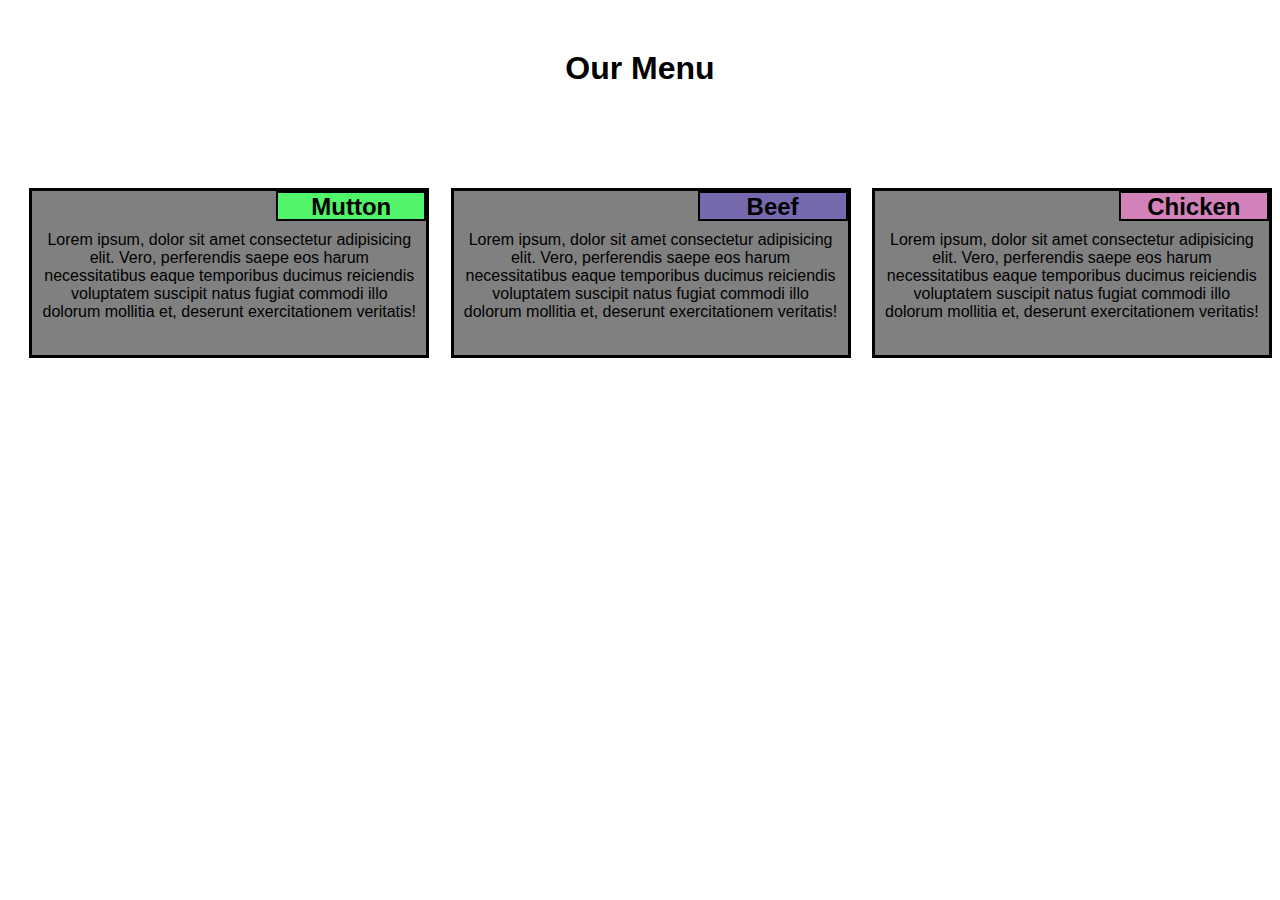
<file: index.html>
<!DOCTYPE html>
<html lang="en">

<head>
    <meta charset="UTF-8">
    <meta name="viewport" content="width=device-width, initial-scale=1.0">
    <link rel="stylesheet" type="text/css" rel="noopener" target="_blank" href="Index.css">
    <title>My First Coursera Assignment</title>  
</head>

<body>
    <h1 id="Menu">Our Menu</h1>
    <div class="row">
        <div class="col-lg-4 col-md-6 col-sm-12">
            <section id="container">
                <div>
                    <h2 id="mut">Mutton</h2>
                </div>
                <p>Lorem ipsum, dolor sit amet consectetur adipisicing elit. Vero, perferendis saepe eos harum necessitatibus eaque temporibus ducimus reiciendis voluptatem suscipit natus fugiat commodi illo dolorum mollitia et, deserunt exercitationem veritatis!</p>
            </section>
        </div>
        <div class="col-lg-4 col-md-6 col-sm-12">
            <section id="container">
                <div>
                    <h2 id="beef">Beef</h2>
                </div>
                <p>Lorem ipsum, dolor sit amet consectetur adipisicing elit. Vero, perferendis saepe eos harum necessitatibus eaque temporibus ducimus reiciendis voluptatem suscipit natus fugiat commodi illo dolorum mollitia et, deserunt exercitationem veritatis!</p>
            </section>
        </div>
        <div class="col-lg-4 col-md-6 col-sm-12">
            <section id="container">
                <div>
                    <h2 id="chick">Chicken</h2>
                </div>
                <p id="lora">Lorem ipsum, dolor sit amet consectetur adipisicing elit. Vero, perferendis saepe eos harum necessitatibus eaque temporibus ducimus reiciendis voluptatem suscipit natus fugiat commodi illo dolorum mollitia et, deserunt exercitationem veritatis!</p>
            </section>
        </div>
    </div>
</body>

</html>
</file>
<file: Index.css>
*{
   /* margin: 0px;
   padding: 0px; */
   font-family:  'Lucida Sans', 'Lucida Sans Regular', 'Lucida Grande', 'Lucida Sans Unicode', Geneva, Verdana, sans-serif;
   box-sizing: border-box;
}
h1{
   margin-top: 50px;
   text-align: center;
}
section{
   border: 3px solid black;
   margin-top: 80px;
   position: relative;
   /* margin-right: 18px;
   text
   margin-left:  18px; */
   text-align: center;
   margin-right: auto;
   margin-left: auto;
   background-color: grey;
   width: 400px;
   height: 170px;
   float: right;
}
p{
   clear: right;
   padding: 10px;
   margin-top: 10px;
}
h2{
   margin: 0px;
   border: 2px solid black;
   text-align: center;
   height: 30px;
   width: 150px;
   float: right;
}
#chick{
   background-color: rgb(210, 130, 185);
}
#beef{
   background-color: rgb(118, 105, 174);
}
#mut{
   background-color: rgb(80, 245, 105);
}
  /* Simple responsive framework */
  
  @media (min-width: 992px) {
   .col-lg-1, .col-lg-2, .col-lg-3, .col-lg-4, .col-lg-5, .col-lg-6, .col-lg-7, .col-lg-8, .col-lg-9, .col-lg-10, .col-lg-11, .col-lg-12 {
     float: left;
   }
   .col-lg-1 {
     width: 8.33%;
   }
   .col-lg-2 {
     width: 16.66%;
   }
   .col-lg-3 {
     width: 25%;
   }
   .col-lg-4 {
     width: 33.33%;
   
   }
   .col-lg-5 {
     width: 41.66%;
   }
   .col-lg-6 {
     width: 50%;
   }
   .col-lg-7 {
     width: 58.33%;
   }
   .col-lg-8 {
     width: 66.66%;
   }
   .col-lg-9 {
     width: 74.99%;
   }
   .col-lg-10 {
     width: 83.33%;
   }
   .col-lg-11 {
     width: 91.66%;
   }
   .col-lg-12 {
     width: 100%;
   }
 
   
 }
 
 
 @media (min-width: 768px) and (max-width: 991px) {
   .col-md-1, .col-md-2, .col-md-3, .col-md-4, .col-md-5, .col-md-6, .col-md-7, .col-md-8, .col-md-9, .col-md-10, .col-md-11, .col-md-12 {
     float: left;
    
   }
   .col-md-1 {
     width: 8.33%;
   }
   .col-md-2 {
     width: 16.66%;
   }
   .col-md-3 {
     width: 25%;
   }
   .col-md-4 {
     width: 33.33%;
   }
   .col-md-5 {
     width: 41.66%;
   }
   .col-md-6 {
     width: 50%;
   }
   .col-md-7 {
     width: 58.33%;
   }
   .col-md-8 {
     width: 66.66%;
   }
   .col-md-9 {
     width: 74.99%;
   }
   .col-md-10 {
     width: 83.33%;
   }
   .col-md-11 {
     width: 91.66%;
   }
   .col-md-12 {
     width: 100%;
   }
 }
 
 
 @media (max-width: 767px) {
   .col-sm-1, .col-sm-2, .col-sm-3, .col-sm-4, .col-sm-5, .col-sm-6, .col-sm-7, .col-sm-8, .col-sm-9, .col-sm-10, .col-sm-11, .col-sm-12 {
     float: left;
   }
   .col-sm-1 {
     width: 8.33%;
   }
   .col-sm-2 {
     width: 16.66%;
   }
   .col-sm-3 {
     width: 25%;
   }
   .col-sm-4 {
     width: 33.33%;
   
   }
   .col-sm-5 {
     width: 41.66%;
   }
   .col-sm-6 {
     width: 50%;
   }
   .col-sm-7 {
     width: 58.33%;
   }
   .col-sm-8 {
     width: 66.66%;
   }
   .col-sm-9 {
     width: 74.99%;
   }
   .col-sm-10 {
     width: 83.33%;
   }
   .col-sm-11 {
     width: 91.66%;
   }
   .col-sm-12 {
     width: 100%;
   }
 
   
 }
</file>
